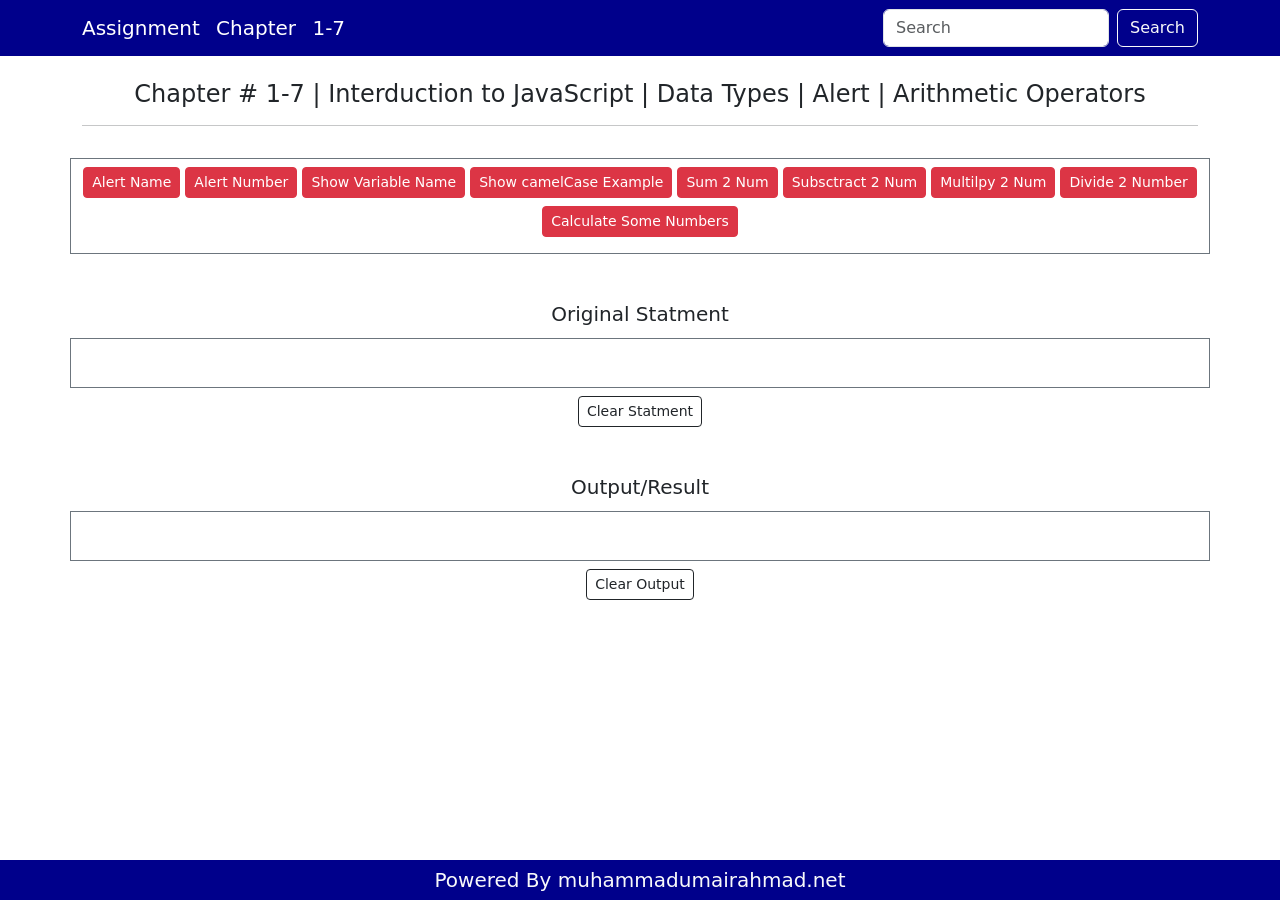
<file: js-1-7/index.html>
<!DOCTYPE html>
<html lang="en">
<head>
    <meta charset="UTF-8">
    <meta name="viewport" content="width=device-width, initial-scale=1.0">
    <title>Document</title>
    <link rel="stylesheet" href="index.css">
    <!-- bootstrap link here -->
     <link rel="stylesheet" href="	https://cdn.jsdelivr.net/npm/bootstrap@5.3.8/dist/css/bootstrap.min.css">
</head>
<body>
    <header>
<nav class="navbar navbar-expand-lg bg-navbar navbar-dark">
  <div class="container">
    <a class="navbar-brand word-space" href="#">Assignment  Chapter 1-7</a>
      <form class="d-flex" role="search">
        <input class="form-control me-2" type="search" placeholder="Search" aria-label="Search"/>
        <button class="btn btn-outline-light" type="submit">Search</button>
      </form>
    </div>
  </div>
</nav>
    </header>

    <main>
        <!-- heading code here -->
      <div class="container">
          <h4 class="text-center mt-4">Chapter # 1-7 | Interduction to JavaScript | Data Types | Alert | Arithmetic Operators</h4
      </div>
      <hr class="bg-dark">

       <!-- buttons code here -->
        <div class="row">
            <div class="col-12 border border-secondary py-2 text-center mt-3">
                <button id="btn-alert" class="btn btn-danger  mb-2 cl-5  btn-sm  " onclick="AlertName()">Alert Name</button>
                <button id="btn-alertNumber" class="btn btn-danger  mb-2 cl-6  btn-sm  " onclick="AlertNumber()">Alert Number</button>
                <button id="btn-variable" class="btn btn-danger  mb-2 cl-6  btn-sm  " onclick="variableName()">Show Variable Name</button>
                <button id="btn-camelCase" class="btn btn-danger  mb-2 cl-6  btn-sm  " onclick="camelCase()">Show camelCase Example</button>
                <button id="btn-sum" class="btn btn-danger  mb-2 cl-6  btn-sm  " onclick="sumNumber()">Sum 2 Num</button>
                <button id="btn-subsctract" class="btn btn-danger  mb-2 cl-6  btn-sm  " onclick="subsctractNumber()">Subsctract 2 Num</button>
                <button id="btn-multiply" class="btn btn-danger  mb-2 cl-6  btn-sm  " onclick="multiplyNumber()">Multilpy 2 Num</button>
                <button id="btn-divide" class="btn btn-danger  mb-2 cl-6  btn-sm  " onclick="divideNumber()">Divide 2 Number</button>
                <button id="btn-calculate" class="btn btn-danger  mb-2 cl-6  btn-sm  " onclick="calculate()">Calculate Some Numbers</button>

            </div>

        </div>

        <!-- statment code here -->
         <h5 class="text-center mt-5">Original Statment</h5>
         <div class="row">
            <div id="statment" class="col-12 border border-secondary mt-1 py-4">

            </div>
         </div>
         
          <div class="text-center">
            <button id="clearstatment" class="btn btn-outline-dark btn-sm mt-2" onclick="clearStatment()">Clear Statment</button>

          </div>

          <!-- output code here -->

           <h5 class="text-center mt-5">Output/Result</h5>
         <div class="row">
            <div id="output" class="col-12 border border-secondary mt-1 py-4">

            </div>
         </div>
         
          <div class="text-center">
            <button id="clearOutput" class="btn btn-outline-dark btn-sm mt-2" onclick="clearOutput()">Clear Output</button>

          </div>
        

     

      

        
    </main>

    <footer>
     <div class="mt-5 text-center">
            <h5 class="p-2 text-light m-0 bg-navbar">Powered By muhammadumairahmad.net</h5>
        </div>
    </footer>
    <script src="index.js"></script>
    <script src="	https://cdn.jsdelivr.net/npm/bootstrap@5.3.8/dist/js/bootstrap.bundle.min.js"></script>
</body>
</html>
</file>
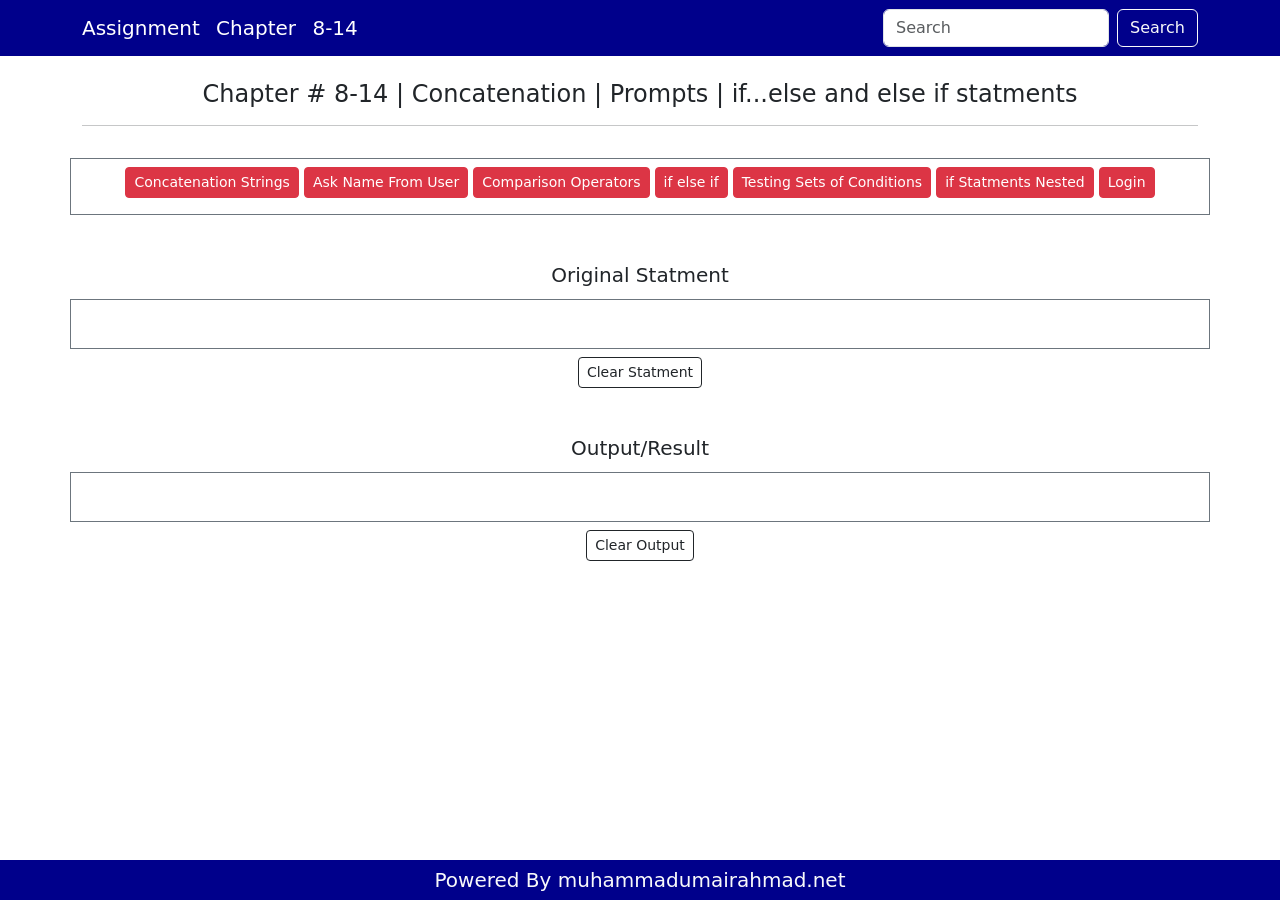
<file: js-8-14/index.html>
<!DOCTYPE html>
<html lang="en">
<head>
    <meta charset="UTF-8">
    <meta name="viewport" content="width=device-width, initial-scale=1.0">
    <title>Document</title>
    <link rel="stylesheet" href="index.css">
    <!-- bootstrap link here -->
     <link rel="stylesheet" href="	https://cdn.jsdelivr.net/npm/bootstrap@5.3.8/dist/css/bootstrap.min.css">
</head>
<body>
    <header>
<nav class="navbar navbar-expand-lg bg-navbar navbar-dark">
  <div class="container">
    <a class="navbar-brand word-space" href="#">Assignment  Chapter 8-14</a>
      <form class="d-flex" role="search">
        <input class="form-control me-2" type="search" placeholder="Search" aria-label="Search"/>
        <button class="btn btn-outline-light" type="submit">Search</button>
      </form>
    </div>
  </div>
</nav>
    </header>

    <main>
        <!-- heading code here -->
      <div class="container">
          <h4 class="text-center mt-4">Chapter # 8-14 | Concatenation | Prompts | if...else and else if statments</h4
      </div>
      <hr class="bg-dark">

       <!-- buttons code here -->
        <div class="row">
            <div class="col-12 border border-secondary py-2 text-center mt-3">
                <button id="btn-string" class="btn btn-danger  mb-2 cl-5  btn-sm  " onclick="concatenations()">Concatenation Strings</button>
                <button id="btn-askName" class="btn btn-danger  mb-2 cl-6  btn-sm  " onclick="askName()">Ask Name From User</button>
                <button id="btn-operators" class="btn btn-danger  mb-2 cl-6  btn-sm  " onclick="operators()">Comparison Operators</button>
                <button id="btn-ifelse" class="btn btn-danger  mb-2 cl-6  btn-sm  " onclick="ifelse()">if else if</button>
                <button id="btn-testing" class="btn btn-danger  mb-2 cl-6  btn-sm  " onclick="testing()">Testing Sets of Conditions</button>
                <button id="btn-nested" class="btn btn-danger  mb-2 cl-6  btn-sm  " onclick="nested()">if Statments Nested</button>
                <button id="btn-login" class="btn btn-danger  mb-2 cl-6  btn-sm  " onclick="login()">Login</button>
                
                

            </div>

        </div>

        <!-- statment code here -->
         <h5 class="text-center mt-5">Original Statment</h5>
         <div class="row">
            <div id="statment" class="col-12 border border-secondary mt-1 py-4">

            </div>
         </div>
         
          <div class="text-center">
            <button id="clearstatment" class="btn btn-outline-dark btn-sm mt-2" onclick="clearStatment()">Clear Statment</button>

          </div>

          <!-- output code here -->

           <h5 class="text-center mt-5">Output/Result</h5>
         <div class="row">
            <div id="output" class="col-12 border border-secondary mt-1 py-4">

            </div>
         </div>
         
          <div class="text-center">
            <button id="clearOutput" class="btn btn-outline-dark btn-sm mt-2" onclick="clearOutput()">Clear Output</button>

          </div>
        

     

      

        
    </main>

    <footer>
     <div class="mt-5 text-center">
            <h5 class="p-2 text-light m-0 bg-navbar">Powered By muhammadumairahmad.net</h5>
        </div>
    </footer>
    <script src="index.js"></script>
    <script src="	https://cdn.jsdelivr.net/npm/bootstrap@5.3.8/dist/js/bootstrap.bundle.min.js"></script>
</body>
</html>

 <!-- .bg-navbar{
 background-color: darkblue;
}
.word-space{
    word-spacing: 10px;
}
hr{
    border: none;
    height: 1px;
    background-color: black;
}
body{
    display: flex;
    flex-direction: column;
    min-height: 100vh;
}
main{
    flex: 1;
} 

/* js styling ccode here */
#output,#statment{
    text-align: center;
} -->
</file>
<file: js-1-7/index.css>
.bg-navbar{
 background-color: darkblue;
}
.word-space{
    word-spacing: 10px;
}
hr{
    border: none;
    height: 1px;
    background-color: black;
}
body{
    display: flex;
    flex-direction: column;
    min-height: 100vh;
}
main{
    flex: 1;
}
</file>
<file: js-8-14/index.css>
.bg-navbar{
 background-color: darkblue;
}
.word-space{
    word-spacing: 10px;
}
hr{
    border: none;
    height: 1px;
    background-color: black;
}
body{
    display: flex;
    flex-direction: column;
    min-height: 100vh;
}
main{
    flex: 1;
} 

/* js styling ccode here */
#output,#statment{
    text-align: center;
}
</file>
